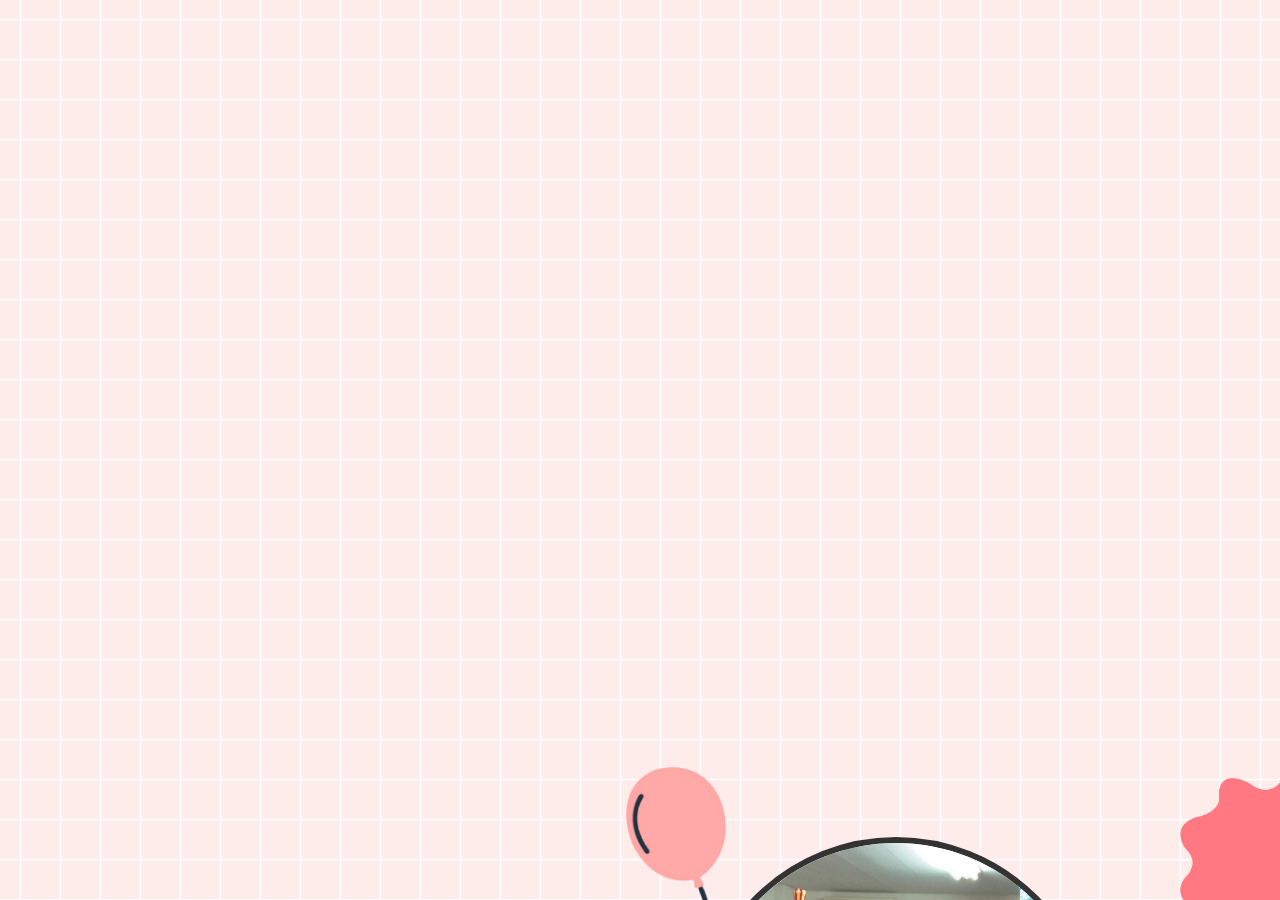
<file: index.html>
<!DOCTYPE html>
<html lang="en">
<head>
    <meta charset="UTF-8">
    <meta name="viewport" content="width=device-width, initial-scale=1.0">
    <title>Happy birthday</title>
    <link rel="stylesheet" href="style.css">
    <link rel="stylesheet" href="https://cdnjs.cloudflare.com/ajax/libs/font-awesome/6.5.1/css/all.min.css" integrity="sha512-DTOQO9RWCH3ppGqcWaEA1BIZOC6xxalwEsw9c2QQeAIftl+Vegovlnee1c9QX4TctnWMn13TZye+giMm8e2LwA==" crossorigin="anonymous" referrerpolicy="no-referrer" />
    <script src="https://code.jquery.com/jquery-3.7.1.min.js" integrity="sha256-/JqT3SQfawRcv/BIHPThkBvs0OEvtFFmqPF/lYI/Cxo=" crossorigin="anonymous"></script>
</head>
<body>
    <div id="wrapper">
        <div class="flag__birthday">
            <img src="./images/1.png" alt="" width="350" class="flag__left">
            <img src="./images/1.png" alt="" width="350" class="flag__right">
        </div>
        <div class="content">
            <div class="left">
                <div class="title">
                    <h1 class="happy">
                        <span style="--t: 4s;">H</span>
                        <span style="--t: 4.2s;">a</span>
                        <span style="--t: 4.4s;">p</span>
                        <span style="--t: 4.6s;">p</span>
                        <span style="--t: 4.8s;">
                            y
                            <div class="hat">
                                <img src="./images/hat.png" alt="" width="130">
                            </div>
                        </span>
                    </h1>
                    <h1 class="birthday">
                        <span style="--t: 5s;">B</span>
                        <span style="--t: 5.2s;">i</span>
                        <span style="--t: 5.4s;">r</span>
                        <span style="--t: 5.6s;">t</span>
                        <span style="--t: 5.8s;">h</span>
                        <span style="--t: 6s;">d</span>
                        <span style="--t: 6.2s;">a</span>
                        <span style="--t: 6.4s;">y</span>
                    </h1>
                    
                </div>
                <div class="date__of__birth">
                    <span></span>
                </div>
                <div class="btn">
                    <button id="btn__letter">
                        Thằng nhà quê đầy tham vọng:)))
                        <i class="fa-regular fa-envelope"></i>
                    </button>
                </div>
            </div>
            <div class="right">
                <div class="box__account">
                    <div class="image">
                        <img src="./images/image.png" alt="">
                    </div>
                    <div class="name">
                        <i class="fa-solid fa-heart"></i>
                        <span>Lâm Văn Khương</span>
                        <i class="fa-solid fa-heart"></i>
                    </div>
                    <div class="balloon_one">
                        <img width="100px" src="./images/balloon1.png" alt="">
                    </div>
                    <div class="balloon_two">
                        <img width="100px" src="./images/balloon2.png" alt="">
                    </div>
                </div>
                <div class="cricle">
                    <div class="text__cricle">
                        <span style="--i: 1;">h</span>
                        <span style="--i: 2;">a</span>
                        <span style="--i: 3;">p</span>
                        <span style="--i: 4;">p</span>
                        <span style="--i: 5;">y</span>
                        <span style="--i: 6;">-</span>
                        <span style="--i: 7;">b</span>
                        <span style="--i: 8;">i</span>
                        <span style="--i: 9;">r</span>
                        <span style="--i: 10;">t</span>
                        <span style="--i: 11;">h</span>
                        <span style="--i: 12;">d</span>
                        <span style="--i: 13;">a</span>
                        <span style="--i: 14;">y</span>
                        <span style="--i: 15;">-</span>
                    </div>
                    <i class="fa-solid fa-heart"></i>
                </div>
                <span class="day">
                    
                </span>
                <span class="month"></span>
            </div>
        </div>
        <div class="decorate_star star1" style="--t: 15s;"></div>
        <div class="decorate_star star2" style="--t: 15.2s;"></div>
        <div class="decorate_star star3" style="--t: 15.4s;"></div>
        <div class="decorate_star star4" style="--t: 15.6s;"></div>
        <div class="decorate_star star5" style="--t: 15.8s;"></div>
        <div class="decorate_flower--one" style="--t: 15s;">
            <img width="20" src="./images/decorate_flower.png" alt="">
        </div>
        <div class="decorate_flower--two" style="--t: 15.3s;">
            <img width="20" src="./images/decorate_flower.png" alt="">
        </div>
        <div class="decorate_flower--three" style="--t: 15.6s;">
            <img width="20" src="./images/decorate_flower.png" alt="">
        </div>
        <div class="decorate_bottom">
            <img src="./images/decorate.png" alt="" width="100">
        </div>
        <div class="smiley__icon">
            <img src="./images/smiley_icon.png" alt="" width="100">
        </div>

        

        <div class="box__letter">
            <div class="letter__border">
                <div class="letter">
                    <div class="title__letter">
                    </div>
                    <div class="content__letter">
                        <div class="left">
                            <img id="heart__letter" src="./images/heart_letter.png" alt="">
                            <img class="heart heart_1" style="--t: 0.2s" width="20" src="./images/heart.png" alt="">
                            <img class="heart heart_2" style="--t: 0.4s" width="20" src="./images/heart.png" alt="">
                            <img class="heart heart_3" style="--t: 0.6s" width="20" src="./images/heart.png" alt="">
                            <img class="heart heart_4" style="--t: 0.8s" width="20" src="./images/heart.png" alt="">
                        </div>
                        <div class="right">
                            <div class="love__img">
                                <img src="./images/love.png" alt="" width="220">
                            </div>
                            <div class="text__letter">
                                 <p></p>
                            </div>
                            <img id="mewmew" width="80" src="./images/mewmew.gif" alt="">
                        </div>
                    </div>
                </div>
                <div class="close">
                    <i class="fa-solid fa-xmark"></i>
                </div>
            </div>
        </div>
    </div>
</body>
<script>
    let datetxt = "26 - 12 - 1998";
    let datatxtletter = "Chúc anh có một ngày sinh nhật thật vui vẻ, ngập tràn niềm hạnh phúc và nụ cười. Mong rằng những ước mơ của anh sẽ sớm trở thành hiện thực và mỗi ngày trôi qua đều là một ngày tuyệt vời trong cuộc sống của anh. 🎈 💕";
    let titleLetter = "Em Long";
    let charArrDate = datetxt.split('');
    let charArrDateLetter = datatxtletter.split('');
    let charArrTitle = titleLetter.split('');
    let currentIndex = 0;
    let currentIndexLetter = 0;
    let currentIndexTitle = 0;
    let date__of__birth = document.querySelector(".date__of__birth span");
    let text__letter = document.querySelector(".text__letter p");
    setTimeout(function(){
        timeDatetxt = setInterval(function(){
            if(currentIndex < charArrDate.length){
                date__of__birth.textContent += charArrDate[currentIndex];
                currentIndex++;
            }
            else{
                let i = document.createElement("i");
                i.className = "fa-solid fa-star"
                document.querySelector(".date__of__birth").prepend(i)
                document.querySelector(".date__of__birth").appendChild(i.cloneNode(true))
                clearInterval(timeDatetxt)
            }
        },100)
    },12000)

    var intervalContent;
    var intervalTitle;
    $("#btn__letter").on("click", function(){
        $(".box__letter").slideDown()
        setTimeout(function(){
            $(".letter__border").slideDown();
        },1000)
        setTimeout(function(){
            intervalTitle = setInterval(function(){
                if(currentIndexTitle < charArrTitle.length){
                    document.querySelector(".title__letter").textContent += charArrTitle[currentIndexTitle];
                    let i = document.createElement("i");
                    i.className = "fa-solid fa-heart"
                    document.querySelector(".title__letter").appendChild(i)
                    currentIndexTitle++;
                }
                else{
                    clearInterval(intervalTitle)
                }
            },100)
        },2000)
        setTimeout(function(){
            document.querySelector("#heart__letter").classList.add("animationOp");
            document.querySelector(".love__img").classList.add("animationOp");
            document.querySelector("#mewmew").classList.add("animationOp");
        },2800)
        setTimeout(function(){
            document.querySelectorAll(".heart").forEach((item)=>{
                item.classList.add("animation")
            })
        },3500)
        setTimeout(function(){
            intervalContent = setInterval(function(){
                if(currentIndexLetter < charArrDateLetter.length){
                    text__letter.textContent += charArrDateLetter[currentIndexLetter];
                    currentIndexLetter++;
                }
                else{
                    clearInterval(intervalContent)
                }
            },50)
        },6000)
    })
    $(".close").on("click", function(){
        clearInterval(intervalContent)
        document.querySelector(".title__letter").textContent = "";
        text__letter.textContent = "";
        currentIndexLetter = 0
        currentIndexTitle = 0
        document.querySelector("#heart__letter").classList.remove("animationOp");
        document.querySelector(".love__img").classList.remove("animationOp");
        document.querySelector("#mewmew").classList.remove("animationOp");
        document.querySelectorAll(".heart").forEach((item)=>{
                item.classList.remove("animation")
            })
        $(".box__letter").slideUp();
        $(".letter__border").slideUp();
    })


    //mobile

    function mobile(){
        const app = {
            timeout: function(txt, dom){
                let currentIndex = 0;
                let charArr = txt.split('')
                intervalMobile = setInterval(function(){
                    if(currentIndex < charArr.length){
                        dom.textContent += charArr[currentIndex];
                        currentIndex++;
                    }
                    else{
                        clearInterval(intervalMobile)
                    }
                },200)
            }
        }
        return app
    }
    const fcMobile = mobile()
    if(window.innerWidth < 768){
        setTimeout(()=>{
            fcMobile.timeout("26", document.querySelector(".day"))
        },5000)
        setTimeout(()=>{
            fcMobile.timeout("12", document.querySelector(".month"))
        },6000)
    }
    
</script>
</html>
</file>
<file: style.css>
@import url('https://fonts.googleapis.com/css2?family=Coiny&family=Titan+One&display=swap');
@import url('https://fonts.googleapis.com/css2?family=Nerko+One&family=Sriracha&display=swap');
@import url('https://fonts.googleapis.com/css2?family=Dancing+Script:wght@700&display=swap');
*{
    padding: 0;
    margin: 0;
    box-sizing: border-box;
}
:root{
    --color-pink: #feecea;
    --color-white: #fff;
    --color-black: #333;
    --color-text-pink: #ff7882;
    --color-heart: #F61F1F;
    --color-bg-letter: #fff8e4;
    --color-border: #DACCBF;
}
html{
    height: 100%;
}
body {
    position: relative;
    font-size: 16px;
    margin: 0;
    padding: 0;
    height: 100%;
    background-image:linear-gradient(var(--color-pink), var(--color-pink));
}
#wrapper{
    position: relative;
    background-color: transparent;
    background-image: linear-gradient(0deg, transparent 24%, rgba(255, 255, 255, 1) 25%, rgba(255, 255, 255, 1) 26%, transparent 27%, transparent 74%, rgba(255, 255, 255, 1) 75%, rgba(255, 255, 255, 1) 76%, transparent 77%, transparent), linear-gradient(90deg, transparent 24%, rgba(255, 255, 255, 1) 25%, rgba(255, 255, 255,1) 26%, transparent 27%, transparent 74%, rgba(255, 255, 255, 1) 75%, rgba(255, 255, 255, 1) 76%, transparent 77%, transparent);
    height:100%;
    background-size:80px 80px;
    overflow: hidden;
    z-index: 1;
}
.flag__birthday{
    display: flex;
    justify-content: space-between;
    transform: translateY(-200px);
    animation: translateYFlag 1.5s 2s forwards;
}
@keyframes translateYFlag{
    to{
        transform: translateY(-10px);
    }
}
.flag__birthday .flag__left{
    transform: rotate(-10deg) translate(-20px,30px);
}
.flag__birthday .flag__right{
    transform: rotate(10deg) translate(20px,30px) scaleX(-1);
}
.content{
    width: 100%;
    position: relative;
    display: flex;
    padding-top: 3rem;
}
.content .left, .content .right{
    position: relative;
    display: flex;
    flex-direction: column;
    justify-content: center;
    align-items: center;
}
.content .left{
    width: 40%;
}
.content .right{
    width: 60%;
}
.left .btn{
    transform: scale(0);
    animation: scaleCricle 2s 16s forwards ease-in-out;
}
#btn__letter{
    position: relative;
    margin-top: 30px;
    background-color: var(--color-text-pink);
    outline: none;
    padding: 5px 15px;
    font-size: 1rem;
    border-radius: 50px;
    border: 3px solid var(--color-black);
    font-family: "Sriracha", cursive;
    display: flex;
    align-items: center;
    justify-content: center;
    cursor: pointer;
    z-index: 2;
    transform: scale(1);
    transition: all .5s ease-in-out;
}
#btn__letter:active{
    transform: scale(0.7);
}
#btn__letter i{
    margin-left: 5px;
}
#btn__letter:hover{
    border-color: var(--color-heart);
    background-color: var(--color-heart);
    color: #fff;
    box-shadow: rgba(0, 0, 0, 0.24) 0px 3px 8px;
}

#btn__letter:hover i{
    animation: rotateHeart 1s infinite linear;
}
@keyframes rotateHeart{
    0%,50%, 100%{
        transform: rotate(0deg);
    }
    25%{
        transform: rotate(12deg);
    }
    75%{
        transform: rotate(-12deg);
    }
}
.title{
    position: relative;
    width: 100%;
    display: flex;
    justify-content: center;
    font-family: "Titan One", sans-serif;
    font-size: 3rem;
    flex-direction: column;
    perspective: 1000px;
}
.title .happy, .title .birthday{
    position: relative;
    text-shadow: 4px 4px var(--color-black), 
                -4px 4px var(--color-black), 
                4px -4px var(--color-black), 
                -4px -4px var(--color-black), 
                4px 8px 0 var(--color-black);
    font-weight: bold;
    display: flex;
    justify-content: center;
}
.title .happy{
    color: var(--color-white);
}
.title .happy span, .title .birthday span{
    transform: translateY(50px);
    opacity: 0;
    visibility: hidden;
    animation: txtTranslateY .5s var(--t) forwards;
}
@keyframes txtTranslateY{
    100%{
        transform: translateY(0);
        opacity: 1;
        visibility: visible;
    }
}
.title .birthday{
    color: var(--color-text-pink);
}

.title .hat{
    position: absolute;
    right: -80px;
    top: -350px;
    transform: rotate(-40deg);
    z-index: -1;
    animation: topHat 4s 7s forwards ease;
}
@keyframes topHat{
    20%, 30%{
        top: -30px;
        transform-origin: left;
        transform: rotate(-40deg);
    }
    35%, 100%{
        top: -30px;
        transform: rotate(0deg);
    }
}
.date__of__birth, .name{
    display: flex;
    justify-content:space-around;
    align-items: center;
    background-color: var(--color-text-pink);
    border-radius: 50px;
    margin-top: 20px;
    font-family: "Sriracha", cursive;
    
}
.date__of__birth{
    border: 3px solid var(--color-black);
    position: relative;
    transform: translateY(-100px);
    z-index: -1;
    opacity: 0;
    visibility: hidden;
    width: 0px;
    animation: dateOfBirth 5s 9s forwards;
}
@keyframes dateOfBirth{
    20%,40%{
        width: 0px;
        height: 0;
        transform: translateY(0px);
        opacity: 1;
        visibility: visible;
    }
    45%{
        transform: translateY(0px);
        opacity: 1;
        visibility: visible;
        width: 300px;
        height: 0px;
    }
    50%,100%{
        transform: translateY(0px);
        opacity: 1;
        visibility: visible;
        width: 300px;
        height: 50px;
    }
}
.name{
    position: absolute;
    padding: 0px 40px;
    bottom: -20px;
    border: 3px solid var(--color-black);
}
.date__of__birth span, .name span{
    font-weight: bold;
    margin: 0px 25px;
}
.date__of__birth span{
    font-size: 1.2rem;
}
.name span{
    font-size: 1.7rem;
}
.right .box__account{
    position: relative;
    transform: translateY(700px);
    animation: topBoxImage 8s 7s forwards ease-in;
}
@keyframes topBoxImage{
    to{
        transform: translateY(0);
    }
}
.content .right .image{
    position: relative;
    width: 400px;
    height: 400px;
    border-radius: 50%;
    overflow: hidden;
    display: flex;
    align-items: center;
    border: 6px solid var(--color-black);
}
.content .right .image img{
    width: 100%;
    object-fit: cover;

}
.cricle{
    position: absolute;
    top: 20px;
    right: 50px;
    display: flex;
    justify-content: center;
    align-items: center;
    transform: scale(0);
    animation: scaleCricle 3s 15s forwards ease-in-out;
}
@keyframes scaleCricle {
    0%{
        transform: scale(0);
    }
    10%{
        transform: scale(1.3);
    }
    20%{
        transform: scale(0.7);
    }
    30%,100%{
        transform: scale(1);
    }

}
.text__cricle{
    width: 100px;
    height: 100px;
    background-color: var(--color-text-pink);
    border-radius: 50%;
    border: 5px solid var(--color-black);
    display: flex;
    justify-content: center;
    align-items: center;
    animation: rotateCricle 5s linear infinite;
}
@keyframes rotateCricle{
    to{
        transform: rotate(360deg);
    }
}
.text__cricle span{
    top: 0%;
    left: 50%;
    position: absolute;
    color: var(--color-black);
    transform: rotate(calc(var(--i) * 24deg));
    transform-origin: 0 45px;
    font-family: "Sriracha", cursive;
    text-transform: uppercase;
    font-size: 0.7rem;
}
.fa-heart{
    color: var(--color-heart);
    filter: drop-shadow(0 0 3px var(--color-heart));
    animation: scaleHeart 1s infinite linear;
}
.cricle .fa-heart{
    position: absolute;
    transform: scale(0.85);
}
@keyframes scaleHeart{
    50%{
        transform: scale(1.2);
    }
}
.right .balloon_one{
    position: absolute;
    top: -70px;
    left: -70px;
    animation: balloon1 2s infinite linear;
}
@keyframes balloon1{
    0%, 50%,100%{
        transform-origin: bottom right;
        transform: rotate(0deg);
    }
    25%{
        transform-origin: bottom right;
        transform: rotate(3deg);
    }
    75%{
        transform-origin: bottom right;
        transform: rotate(-3deg);
    }
}
.right .balloon_two{
    position: absolute;
    top: 170px;
    right: -65px;
    z-index: -1;
    transform: rotate(10deg);
    animation: balloon2 2s infinite linear;
}
@keyframes balloon2 {
    0%,50%,100%{
        transform-origin: bottom left;
        transform: rotate(10deg);
    }
    25%{
        transform-origin: bottom left;
        transform: rotate(7deg);
    }
    75%{
        transform-origin: bottom left;
        transform: rotate(13deg);
    }
}

.decorate_star{
    position: absolute;
    transform: scale(0);
    background-color: var(--color-black);
    clip-path: polygon(0 50%, 35% 35%, 50% 0, 65% 35%, 100% 50%, 65% 65%, 50% 100%, 35% 65%);
    animation: scaleCricle 3s var(--t) forwards, 
            scaleStar 2s 16s infinite ease-in-out;
}
.decorate_star.star1{
    width: 20px;
    height: 20px;
    top: 75px;
    left: 300px;
}
.decorate_star.star2{
    width: 15px;
    height: 20px;
    top: 35px;
    right: 360px;
}
.decorate_star.star3{
    width: 14px;
    height: 14px;
    top: 290px;
    left: 630px;
}
.decorate_star.star4{
    width: 18px;
    height: 18px;
    bottom: 60px;
    left: 35px;
}
.decorate_star.star5{
    width: 16px;
    height: 18px;
    bottom: 140px;
    left: 500px;
}
@keyframes scaleStar {
    25%{
        transform: scale(0.8);
    }
    50%{
        transform: scale(1.1);
    }
}
.decorate_bottom{
    position: absolute;
    right: 0;
    bottom: -10px;
}
.decorate_flower--one{
    position: absolute;
    top: 250px;
    left: 50px;
    transform: scale(0);
    animation: scaleCricle 3s var(--t) forwards ease-in-out;
}
.decorate_flower--two{
    position: absolute;
    top: 225px;
    left: 540px;
    transform: scale(0);
    animation: scaleCricle 3s var(--t) forwards ease-in-out;
}
.decorate_flower--three{
    position: absolute;
    top: 150px;
    right: 235px;
    transform: scale(0);
    animation: scaleCricle 3s var(--t) forwards ease-in-out;
}
.smiley__icon{
    position: absolute;
    bottom: 180px;
    left: 555px;
    transform: scale(0);
    animation: scaleCricle 3s 15s forwards ease-in-out;
}


.box__letter{
    position: fixed;
    top: 0;
    left: 0;
    background-color: rgba(0,0,0,.5);
    width: 100%;
    height: 100%;
    z-index: 10;
    display: none;
}
.box__letter .letter__border{
    position: absolute;
    width: 55vw;
    height: 450px;
    background-color: var(--color-white);
    border-radius: 27px;
    padding: 17px;
    box-shadow: rgba(0, 0, 0, 0.24) 0px 3px 8px;
    top: 50%;
    left: 50%;
    transform: translate(-50%,-50%);
    display: none;
}
.letter__border .close{
    position: absolute;
    right: -10px;
    top: -10px;
    width: 30px;
    height: 30px;
    background-color: var(--color-white);
    border-radius: 50%;
    display: flex;
    justify-content: center;
    align-items: center;
    box-shadow: rgba(99, 99, 99, 0.2) 0px 2px 8px 0px;
    cursor: pointer;
}
.letter__border .letter{
    width: 100%;
    height: 100%;
    background-color: var(--color-bg-letter);
    border-radius: 10px;
    padding-top: 15px;
}
.letter__border .letter .title__letter{
    text-align: center;
    font-family: 'Dancing Script', cursive;
    font-weight: bold;
    font-size: 2.4rem;
}
.title__letter .fa-solid{
    margin-left: 5px;
    font-size: 1.3rem;
}
.letter__border .letter .content__letter{
    position: relative;
    width: 100%;
    height: 100%;
    display: flex;
    padding-top: 1.5rem;
    padding-bottom: 70px;
}
.letter__border .letter .content__letter .left{
    position: relative;
    width: 50%;
    height: 100%;
    padding: 1.7rem;
    border-right: 3px solid var(--color-border);
}
.content__letter .left #heart__letter{
    opacity: 0;
    width: 100%;
}
#heart__letter.animationOp{
    animation: opacityHeart 1s 1s forwards;
}
@keyframes opacityHeart{
    to{
        opacity: 1;
    }
}
.content__letter .left .heart{
    position: absolute;
    opacity: 0;
}
.content__letter .left .heart.animation{
    animation: scaleHeartLetter 1s var(--t) infinite ease-in-out;
}
@keyframes scaleHeartLetter{
    0%{
        opacity: 1;
        transform: scale(0);
    }
    10%{
        opacity: 1;
        transform: scale(1.3);
    }
    20%{
        opacity: 1;
        transform: scale(0.7);
    }
    30%,100%{
        opacity: 1;
        transform: scale(1);
    }
    
}
.content__letter .left .heart_1{
    top: 90px;
    left: 30px;
}
.content__letter .left .heart_2{
    top: 20px;
    right: 70px;
}
.content__letter .left .heart_3{
    bottom: 50px;
    left: 145px;
}
.content__letter .left .heart_4{
    top: 140px;
    right: 35px;
}
.content__letter .right{
    position: relative;
    width: 50%;
}
.content__letter .right .love__img{
    opacity: 0;
    position: absolute;
    right: 20px;
    top: -50px;
}
.love__img.animationOp{
    animation: opacityHeart 1s 1s forwards;
}
.content__letter .right .text__letter{
    margin-top: 60px;
    padding: 20px 15px 10px 15px;
    font-family: 'Dancing Script', cursive;
    font-size: 1.3rem;
}
.content__letter .right #mewmew{
    position: absolute;
    bottom: 0;
    right: 0;
    opacity: 0;
}
#mewmew.animationOp{
    animation: opacityHeart 1s 1s forwards;
}

.content .right .day, .content .right .month{
    font-family: "Titan One", sans-serif;
    color: var(--color-white);
    text-shadow: 2px 4px 0 var(--color-black);
    font-weight: bold;
    font-size: 2.5rem;
    position: absolute;
    -webkit-text-stroke: 0.5px var(--color-black);
    display: none;
}
.content .right .day{
    left: 30px;
}
.content .right .month{
    right: 30px;
}

/* responsive */
@media screen and (max-width:768px) {
    .flag__birthday{
        animation-delay: 0.2s;
    }
    .flag__birthday .flag__left,
    .flag__birthday .flag__right{
        width: 160px;
    }
    .flag__left{
        transform: rotate(-10deg) translate(-20px,20px)!important;
    }
    .flag__right{
        transform: rotate(10deg) translate(20px, 20px) scaleX(-1)!important;
    }
    #wrapper .content{
        flex-direction: column;
    }
    #wrapper .content .left{
        position: unset;
    }
    #wrapper .content .left,#wrapper .content .right{
        width: 100%!important;
    }
    #wrapper .content .left .title{
        font-size: 2rem;
    }
    .happy span:nth-child(1){
        animation-delay: 1s;
    }
    .happy span:nth-child(2){
        animation-delay: 1.2s;
    }
    .happy span:nth-child(3){
        animation-delay: 1.4s;
    }
    .happy span:nth-child(4){
        animation-delay: 1.6s;
    }
    .happy span:nth-child(5){
        animation-delay: 1.8s;
    }
    .birthday span:nth-child(1){
        animation-delay: 2s;
    }
    .birthday span:nth-child(2){
        animation-delay: 2.2s;
    }
    .birthday span:nth-child(3){
        animation-delay: 2.4s;
    }
    .birthday span:nth-child(4){
        animation-delay: 2.6s;
    }
    .birthday span:nth-child(5){
        animation-delay: 2.8s;
    }
    .birthday span:nth-child(6){
        animation-delay: 3s;
    }
    .birthday span:nth-child(7){
        animation-delay: 3.2s;
    }
    .birthday span:nth-child(8){
        animation-delay: 3.4s;
    }
    .title .hat{
        animation-delay: 3.5s;
        right: -50px;
    }
    .title .hat img{
        width: 85px;
    }
    .date__of__birth, .balloon_one, .balloon_two{
        display: none;
    }
    .btn{
        position: absolute;
        bottom: -100px;
    }
    #wrapper .content .right{
        margin-top: 40px;
    }
    .right .box__account{
        display: flex;
        justify-content: center;
        width: 100%;
        transform: translateY(0);
        animation: none!important;
    }
    .right .box__account .image{
        width: 200px;
        height: 200px;
        transform: scale(0);
        animation: scaleHeartLetter 2s 4s forwards!important;
    }
    .right .box__account .name{
        padding: 0 20px;
        transform: scale(0);
        animation: scaleHeartLetter 2s 5s forwards!important;
    }
    .right .box__account .name span{
        font-size: 1rem;
        margin: 0 20px;
    }
    .cricle{
        top: -20px;
        right: 20px;
        animation-delay: 6s;
    }
    .text__cricle{
        width: 65px;
        height: 65px;
        border-width: 2px;
    }
    .text__cricle span{
        transform-origin: 0 30px;
        font-size: 0.5rem;
    }
    .content .right .day, .content .right .month{
        display: block;
        /* transform: scale(0); */
        outline: none;
    }
    .decorate_star.star1 {
        top: 125px;
        left: 375px;
        animation-delay: 5.2s;
    }
    .decorate_star.star2 {
        top: 80px;
        right: 360px;
        animation-delay: 5.2s;
    }
    .decorate_star.star3 {
        top: 255px;
        left: 300px;
        animation-delay: 5.2s;
    }
    .decorate_star.star4{
        animation-delay: 5.2s;
    }
    .decorate_star.star5 {
        bottom: 140px;
        left: 350px;
        animation-delay: 5.2s;
    }
    .decorate_flower--one{
        animation-delay: 5.2s;
    }
    .decorate_flower--two{
        display: none;
    }
    .decorate_flower--three{
        top: 45px;
        animation-delay: 5.2s;
    }
    .left .btn{
        animation-delay: 6s;
    }
    .smiley__icon{
        display: none;
    }
    .box__letter .letter__border{
        width: 95%;
    }
    .letter__border .letter .title__letter{
        font-size: 2rem;
    }
    .content__letter .left{
        display: flex;
        justify-content: center;
        align-items: center;
    }
    .content__letter .left .heart_2{
        top: 50px;
    }
    .content__letter .left .heart_3 {
        bottom: 60px;
        left: 75px;
    }
    .content__letter .left .heart_4 {
        top: 140px;
        right: 15px;
    }
    .content__letter .right .love__img.animationOp img{
        width: 110px;
    }
    .text__letter{
        margin-top: 0px!important;
        font-size: 1rem!important;
    }
}
</file>
